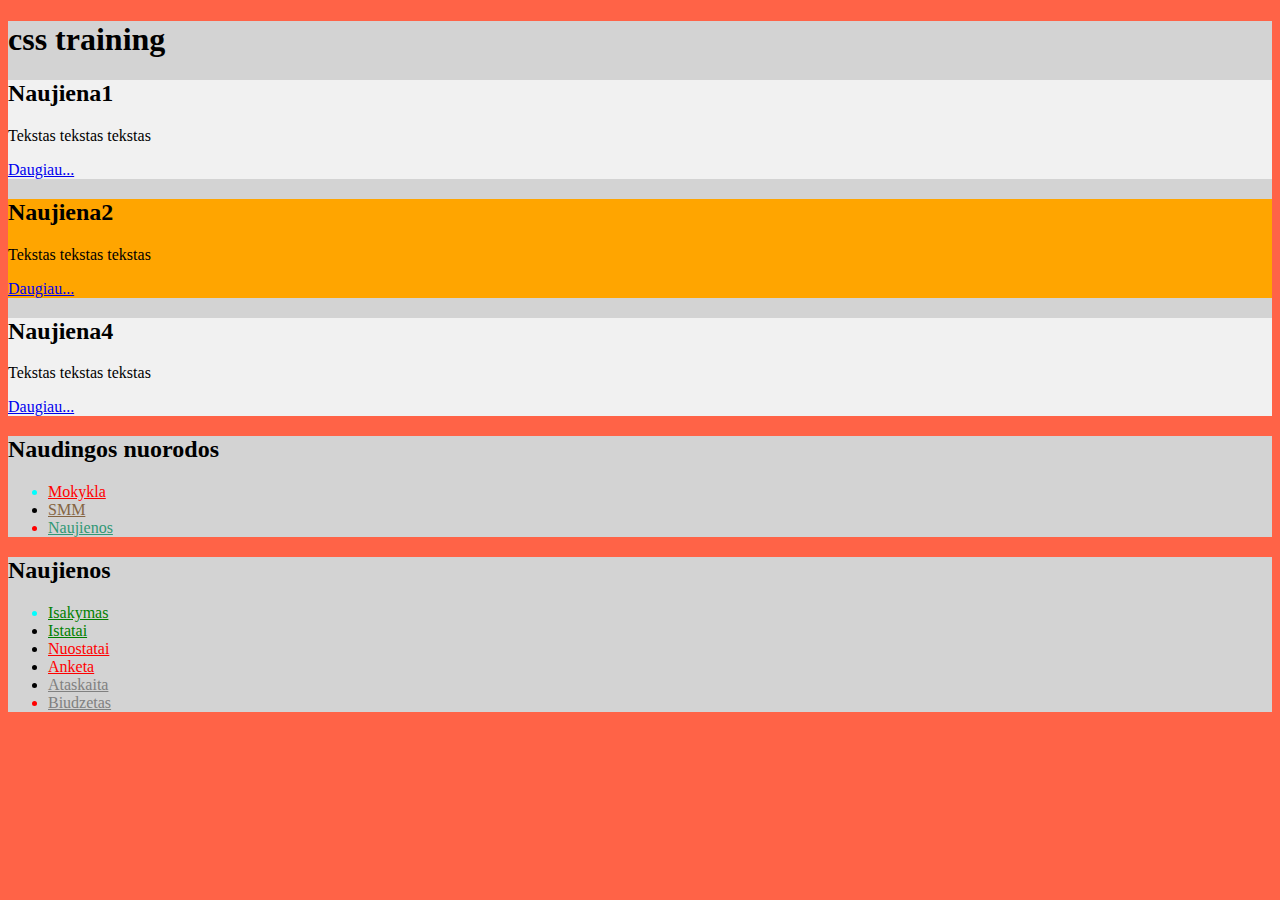
<file: css_pamoka/index.html>
<!doctype html>
<html lang="lt">
	<head>
		<meta charset="utf-8">
		<link rel="stylesheet" href="css\style.css">
		<title>css training</title>
	</head>
	<body>
		<section>
			<h1>css training</h1>
			<article>
				<h2>Naujiena1</h2>
				<p>Tekstas tekstas tekstas</p>
				<a href="#">Daugiau...</a>
			</article>
			<article id="super">
				<h2>Naujiena2</h2>
				<p>Tekstas tekstas tekstas</p>
				<a href="#">Daugiau...</a>
			</article>
			<article class="lead strong hide">
				<h2>Naujiena3</h2>
				<p>Tekstas tekstas tekstas</p>
				<a href="#">Daugiau...</a>
			</article>
			<article>
				<h2>Naujiena4</h2>
				<p>Tekstas tekstas tekstas</p>
				<a href="#">Daugiau...</a>
			</article>
		</section>
		<section>
			<h2>Naudingos nuorodos</h2>
			<ul>
				<li><a href="http://www.kitm.lt">Mokykla</a></li>
				<li><a href="http://www.smm.lt">SMM</a></li>
				<li><a href="http://www.delfi.lt">Naujienos</a></li>
			</ul>
		</section>
		<section>
			<h2>Naujienos</h2>
			<ul>
				<li><a href="/isakymas.pdf">Isakymas</a></li>
				<li><a href="/isakymas.pdf">Istatai</a></li>
				<li><a href="/nuostatai.docx">Nuostatai</a></li>
				<li><a href="/anketa.docx">Anketa</a></li>
				<li><a href="/ataskaita.xlsx">Ataskaita</a></li>
				<li><a href="/biudzetas.xlsx">Biudzetas</a></li>
			</ul>
		</section>
	</body>
</html
</file>
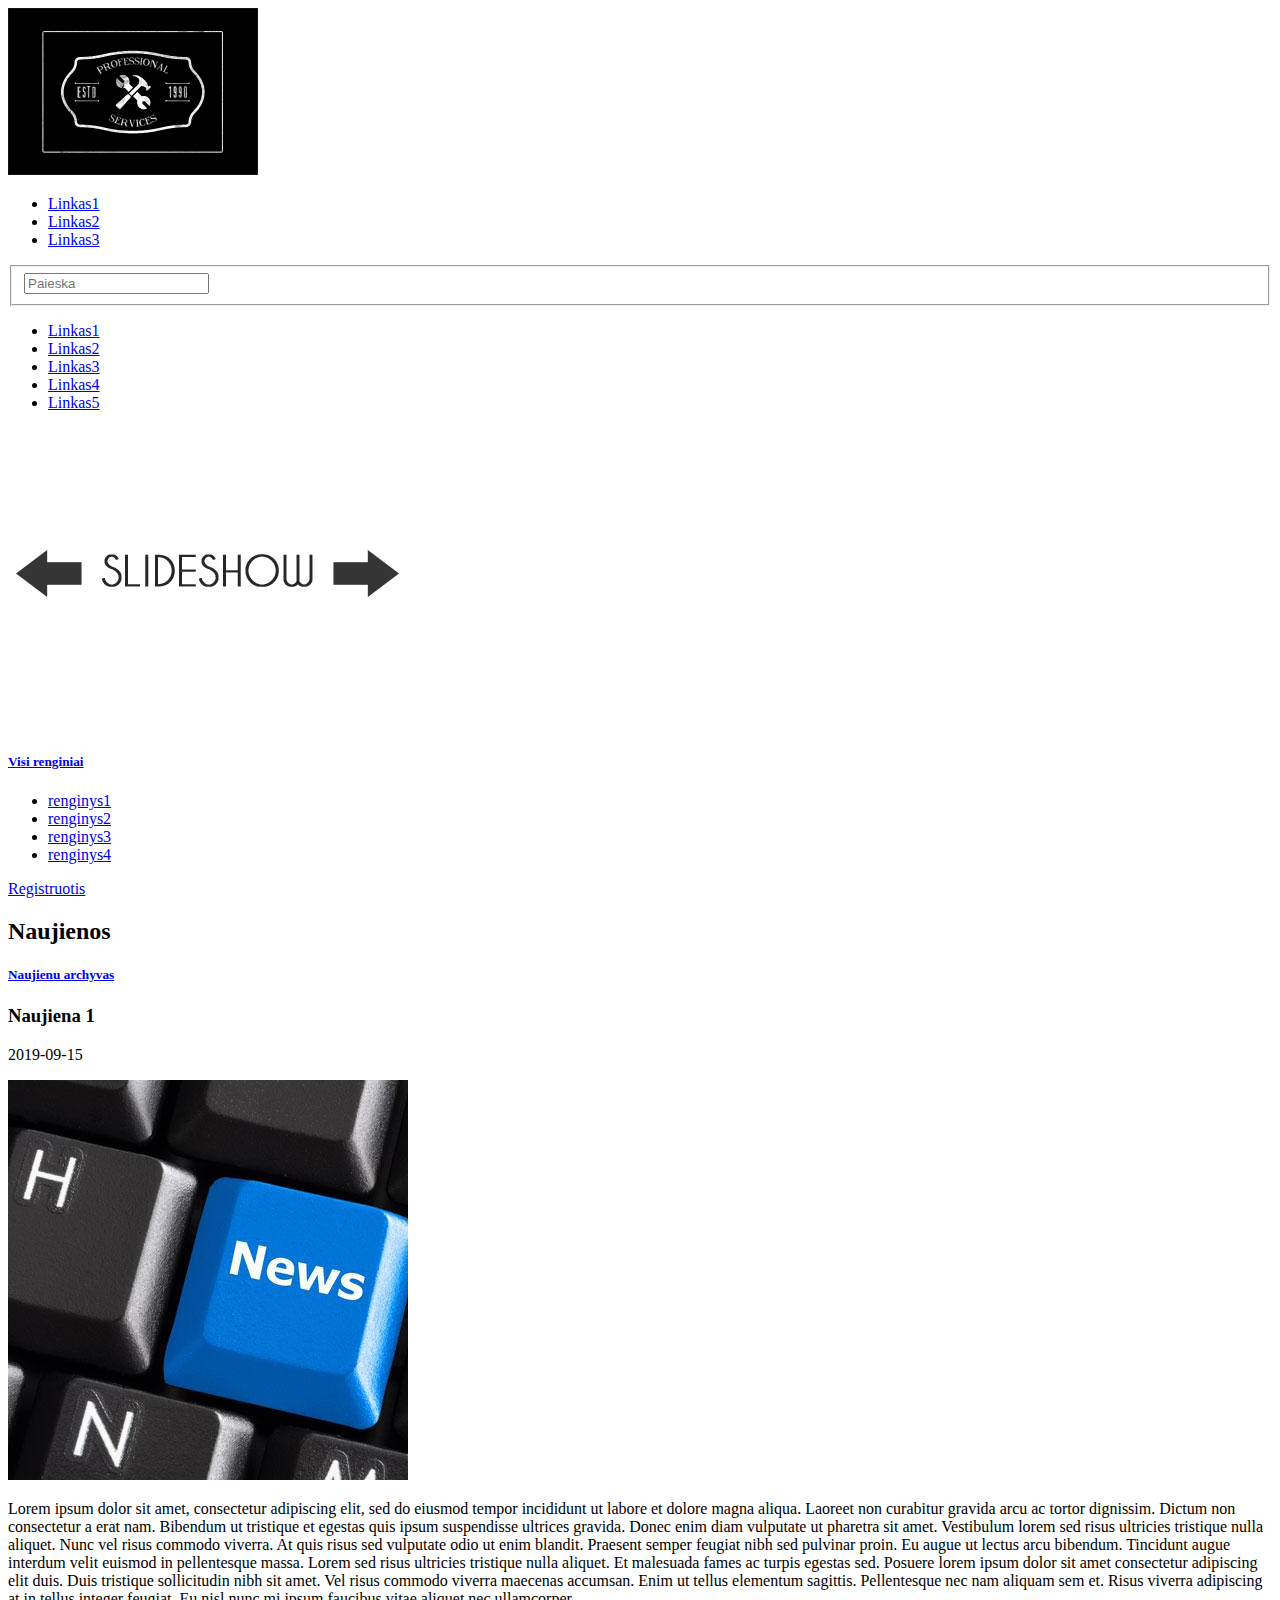
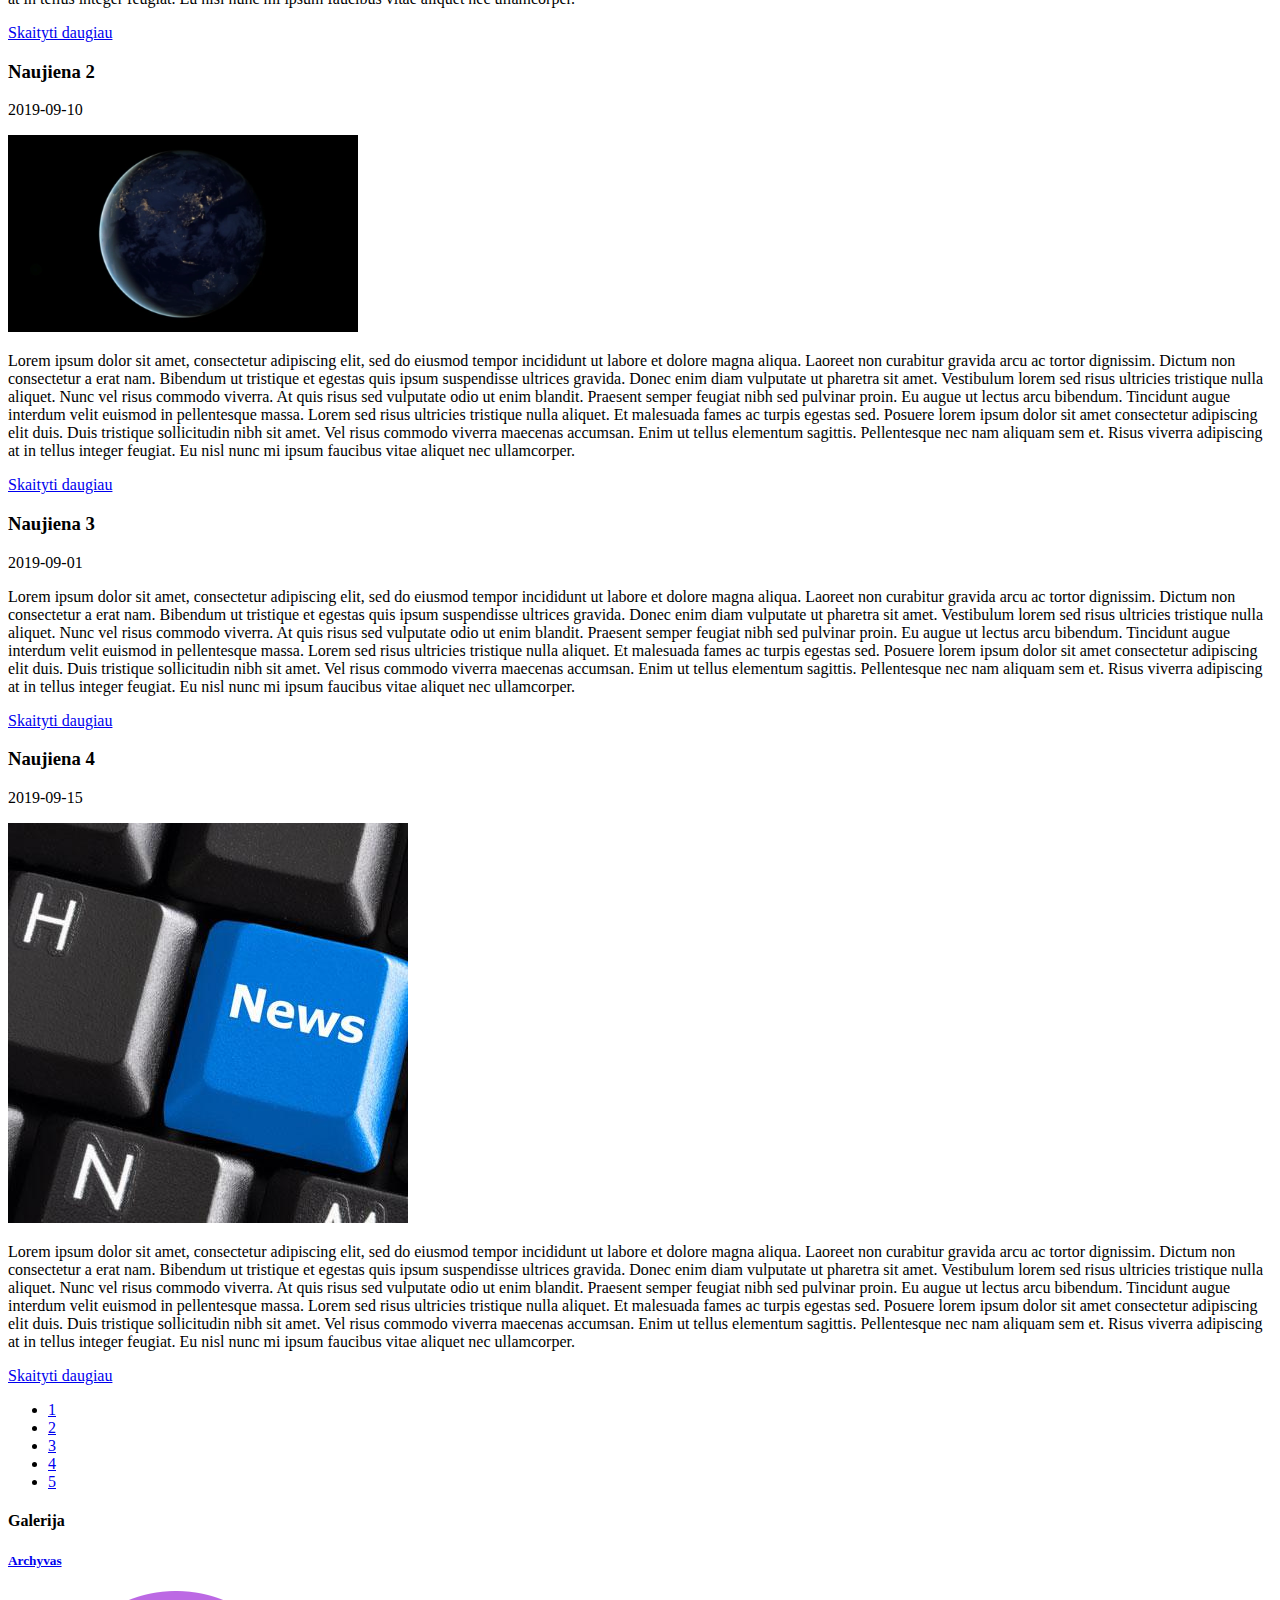
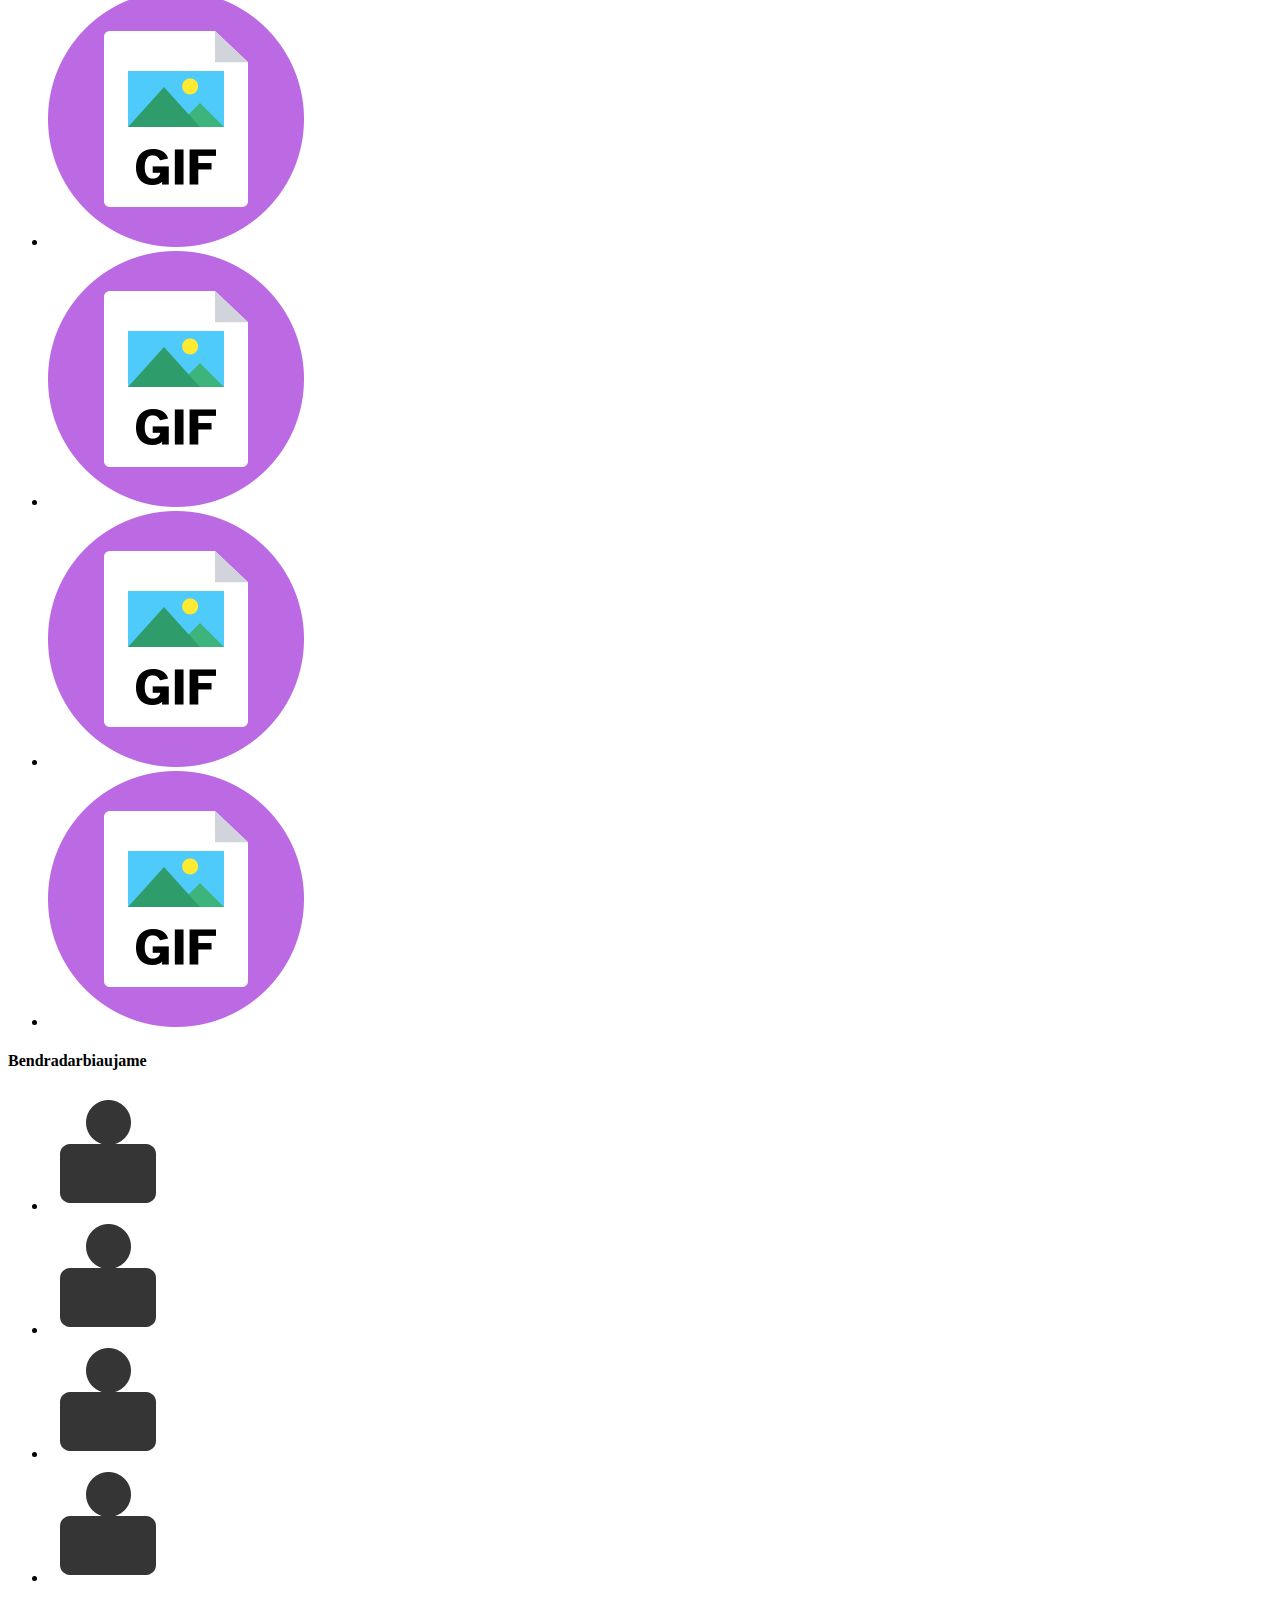
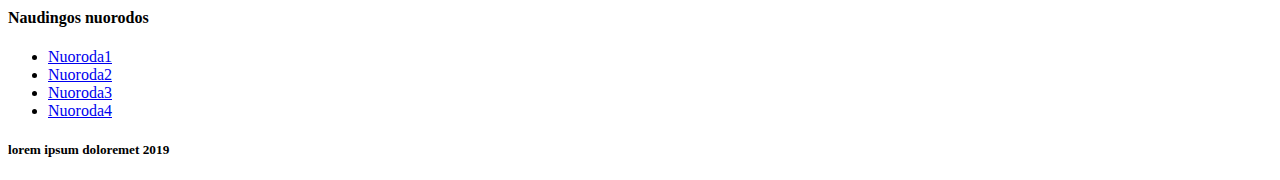
<file: index1.html>
<!doctype html>
<html lang="lt">
	<head>
		<meta charset="utf-8">
		<title>Pagrindinnis puslapis</title>
	</head>
	<body>
		<header>
			<div class="logo">
				<img src="img\logo.jpg">
			</div>
			<div class="topnav">
				<ul>
					<li><a href="#">Linkas1</a></li>
					<li><a href="#">Linkas2</a></li>
					<li><a href="#">Linkas3</a></li>
				</ul>
			</div>
			<div class="search">
				<form>
					<fieldset>
						<input type="text" placeholder="Paieska">
					</fieldset>
				</form>		
			</div>
		</header>
		<nav>
			<ul>
				<li><a href="#">Linkas1</a></li>
				<li><a href="#">Linkas2</a></li>
				<li><a href="#">Linkas3</a></li>
				<li><a href="#">Linkas4</a></li>
				<li><a href="#">Linkas5</a></li>
			</ul>
		</nav>
			<div class="slideshow">
				<img src="img\slideshow.jpg">
			</div>
			<div class="events">
				<h5><a href="www.google.lt">Visi renginiai</a></h5>
				<ul>
					<li><a href="#">renginys1</a></li>
					<li><a href="#">renginys2</a></li>
					<li><a href="#">renginys3</a></li>
					<li><a href="#">renginys4</a></li>
				</ul>
					<a href="#">Registruotis</a>
			</div>
		<main>
			<h2>Naujienos</h2>
			<h5><a href="www.google.lt">Naujienu archyvas</a></h5>
			<article>
				<h3>Naujiena 1</h3>
				<p>2019-09-15</p>
				<img src="img\news.jpg">
				<p>Lorem ipsum dolor sit amet, consectetur adipiscing elit, sed do eiusmod tempor incididunt ut labore et dolore magna aliqua. Laoreet non curabitur gravida arcu ac tortor dignissim. Dictum non consectetur a erat nam. Bibendum ut tristique et egestas quis ipsum suspendisse ultrices gravida. Donec enim diam vulputate ut pharetra sit amet. Vestibulum lorem sed risus ultricies tristique nulla aliquet. Nunc vel risus commodo viverra. At quis risus sed vulputate odio ut enim blandit. Praesent semper feugiat nibh sed pulvinar proin. Eu augue ut lectus arcu bibendum. Tincidunt augue interdum velit euismod in pellentesque massa. Lorem sed risus ultricies tristique nulla aliquet. Et malesuada fames ac turpis egestas sed. Posuere lorem ipsum dolor sit amet consectetur adipiscing elit duis. Duis tristique sollicitudin nibh sit amet. Vel risus commodo viverra maecenas accumsan. Enim ut tellus elementum sagittis. Pellentesque nec nam aliquam sem et. Risus viverra adipiscing at in tellus integer feugiat. Eu nisl nunc mi ipsum faucibus vitae aliquet nec ullamcorper.</p>
				<a href="#">Skaityti daugiau</a>
			</article>
			<article>
				<h3>Naujiena 2</h3>
				<p>2019-09-10</p>
				<video width="350">
					<source src="img\video.mp4" type="video/mp4">
				</video>
				<p>Lorem ipsum dolor sit amet, consectetur adipiscing elit, sed do eiusmod tempor incididunt ut labore et dolore magna aliqua. Laoreet non curabitur gravida arcu ac tortor dignissim. Dictum non consectetur a erat nam. Bibendum ut tristique et egestas quis ipsum suspendisse ultrices gravida. Donec enim diam vulputate ut pharetra sit amet. Vestibulum lorem sed risus ultricies tristique nulla aliquet. Nunc vel risus commodo viverra. At quis risus sed vulputate odio ut enim blandit. Praesent semper feugiat nibh sed pulvinar proin. Eu augue ut lectus arcu bibendum. Tincidunt augue interdum velit euismod in pellentesque massa. Lorem sed risus ultricies tristique nulla aliquet. Et malesuada fames ac turpis egestas sed. Posuere lorem ipsum dolor sit amet consectetur adipiscing elit duis. Duis tristique sollicitudin nibh sit amet. Vel risus commodo viverra maecenas accumsan. Enim ut tellus elementum sagittis. Pellentesque nec nam aliquam sem et. Risus viverra adipiscing at in tellus integer feugiat. Eu nisl nunc mi ipsum faucibus vitae aliquet nec ullamcorper.</p>
				<a href="#">Skaityti daugiau</a>
			</article>
			<article>
				<h3>Naujiena 3</h3>
				<p>2019-09-01</p>
				<p>Lorem ipsum dolor sit amet, consectetur adipiscing elit, sed do eiusmod tempor incididunt ut labore et dolore magna aliqua. Laoreet non curabitur gravida arcu ac tortor dignissim. Dictum non consectetur a erat nam. Bibendum ut tristique et egestas quis ipsum suspendisse ultrices gravida. Donec enim diam vulputate ut pharetra sit amet. Vestibulum lorem sed risus ultricies tristique nulla aliquet. Nunc vel risus commodo viverra. At quis risus sed vulputate odio ut enim blandit. Praesent semper feugiat nibh sed pulvinar proin. Eu augue ut lectus arcu bibendum. Tincidunt augue interdum velit euismod in pellentesque massa. Lorem sed risus ultricies tristique nulla aliquet. Et malesuada fames ac turpis egestas sed. Posuere lorem ipsum dolor sit amet consectetur adipiscing elit duis. Duis tristique sollicitudin nibh sit amet. Vel risus commodo viverra maecenas accumsan. Enim ut tellus elementum sagittis. Pellentesque nec nam aliquam sem et. Risus viverra adipiscing at in tellus integer feugiat. Eu nisl nunc mi ipsum faucibus vitae aliquet nec ullamcorper.</p>
				<a href="#">Skaityti daugiau</a>
			</article>
			<article>
				<h3>Naujiena 4</h3>
				<p>2019-09-15</p>
				<img src="img\news.jpg">
				<p>Lorem ipsum dolor sit amet, consectetur adipiscing elit, sed do eiusmod tempor incididunt ut labore et dolore magna aliqua. Laoreet non curabitur gravida arcu ac tortor dignissim. Dictum non consectetur a erat nam. Bibendum ut tristique et egestas quis ipsum suspendisse ultrices gravida. Donec enim diam vulputate ut pharetra sit amet. Vestibulum lorem sed risus ultricies tristique nulla aliquet. Nunc vel risus commodo viverra. At quis risus sed vulputate odio ut enim blandit. Praesent semper feugiat nibh sed pulvinar proin. Eu augue ut lectus arcu bibendum. Tincidunt augue interdum velit euismod in pellentesque massa. Lorem sed risus ultricies tristique nulla aliquet. Et malesuada fames ac turpis egestas sed. Posuere lorem ipsum dolor sit amet consectetur adipiscing elit duis. Duis tristique sollicitudin nibh sit amet. Vel risus commodo viverra maecenas accumsan. Enim ut tellus elementum sagittis. Pellentesque nec nam aliquam sem et. Risus viverra adipiscing at in tellus integer feugiat. Eu nisl nunc mi ipsum faucibus vitae aliquet nec ullamcorper.</p>
				<a href="#">Skaityti daugiau</a>
			</article>
			<div class="pagination">	
				<ul>
					<li><a href="#">1</a></li>
					<li><a href="#">2</a></li>
					<li><a href="#">3</a></li>
					<li><a href="#">4</a></li>
					<li><a href="#">5</a></li>	
				</ul>	
			</div>
		</main>
			<section>
				<h4>Galerija</h4>
					<h5><a href="#">Archyvas</a></h5>
					<ul>
						<li><img src="img\gallery.png"></li>
						<li><img src="img\gallery.png"></li>
						<li><img src="img\gallery.png"></li>
						<li><img src="img\gallery.png"></li>
					</ul>
			</section>
			<section>
				<div class="partners">
				<h4>Bendradarbiaujame</h4>
					<ul>
						<li><img src="img\partner.jpg"></li>
						<li><img src="img\partner.jpg"></li>
						<li><img src="img\partner.jpg"></li>
						<li><img src="img\partner.jpg"></li>
					</ul>
				</div>
				<div class="links">
				<h4>Naudingos nuorodos</h4>
				<ul>
					<li><a href="www.google.lt">Nuoroda1</a></li>
					<li><a href="www.google.lt">Nuoroda2</a></li>
					<li><a href="www.google.lt">Nuoroda3</a></li>
					<li><a href="www.google.lt">Nuoroda4</a></li>
				</ul>
				</div>
			</section>
		<footer>
			<h5>lorem ipsum doloremet 2019</h5>
		</footer>
	</body>
</html>
</file>
